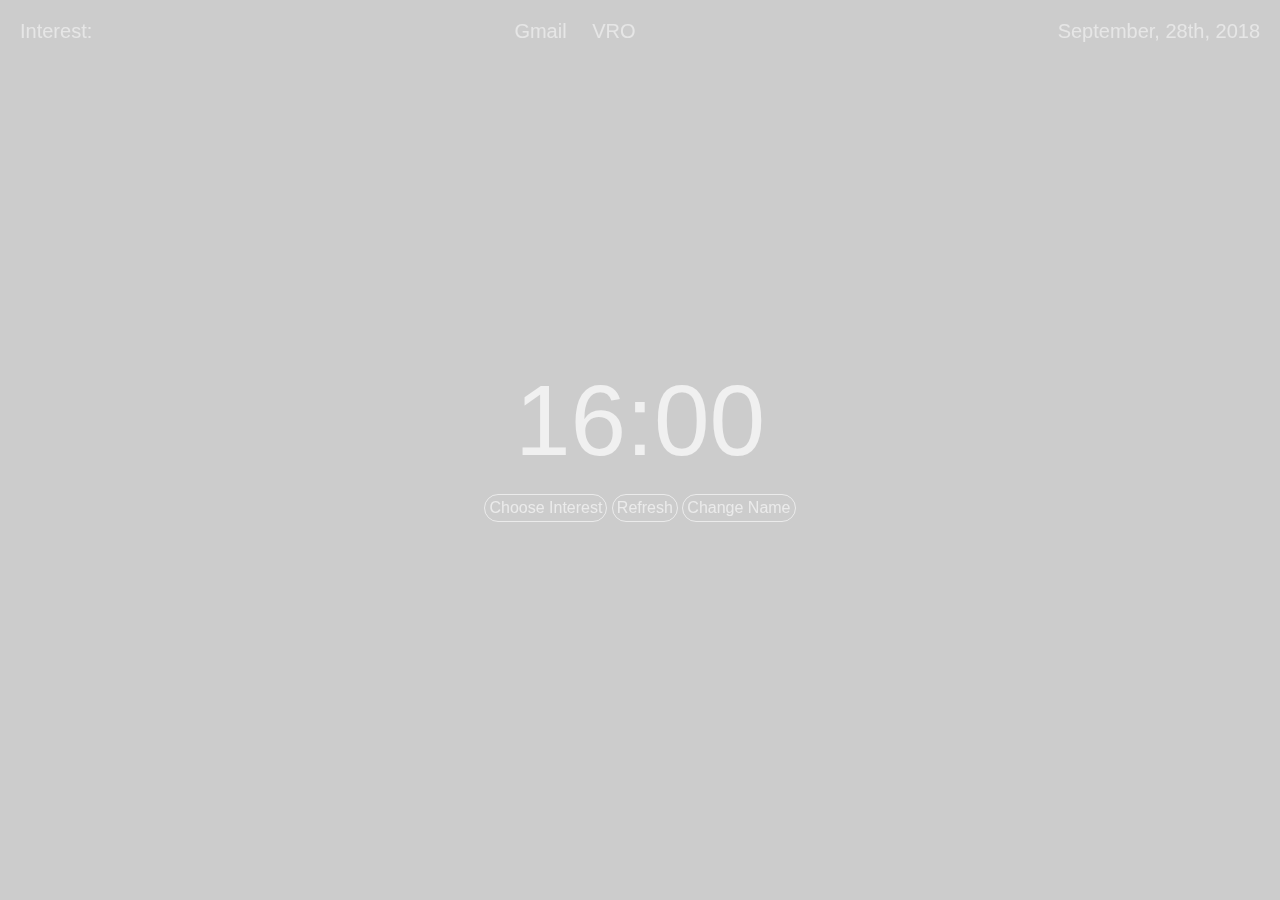
<file: index.html>
<!DOCTYPE html>
<html>
  <head>
    <title>New Tab</title>
    <link rel="stylesheet" href="./style.css" />
    <script
      src="https://code.jquery.com/jquery-3.3.1.js"
      integrity="sha256-2Kok7MbOyxpgUVvAk/HJ2jigOSYS2auK4Pfzbm7uH60="
      crossorigin="anonymous"
    ></script>
    <script src="./script.js"></script>
  </head>
  <body>
	<div class="image" style="background-image:url(https://images.unsplash.com/photo-1579205040006-8e7ad78451ce);"></div>
    <div class="overlay">
      <div class="top">
        <div class="left">
          <div>Interest: <span class="interest-text"></span></div>
          <a class="photoby" href="#" target="_blank"></a>
        </div>
        <div>
          <a
            class="quick-link"
            href="https://mail.google.com/mail/?tab=rm&ogbl"
          >
            Gmail
          </a>
          <a
            class="quick-link"
            href="https://www.valueresearchonline.com/my-investments/overview"
          >
            VRO
          </a>
        </div>
        <div class="right">
          <div class="date">September, 28th, 2018</div>
        </div>
      </div>
      <h1 class="time">16:00</h1>
      <h2 class="greeting"></h2>
      <input class="user-name" placeholder="Enter Name" type="text" />
      <input class="interest" placeholder="Enter Interest" type="text" />
      <div class="change-btns">
        <div class="change-interest">
          Choose Interest
        </div>
		<div class="refresh-images">
          Refresh
        </div>
        <div class="change-name">
          Change Name
        </div>
      </div>
    </div>
  </body>
</html>
</file>
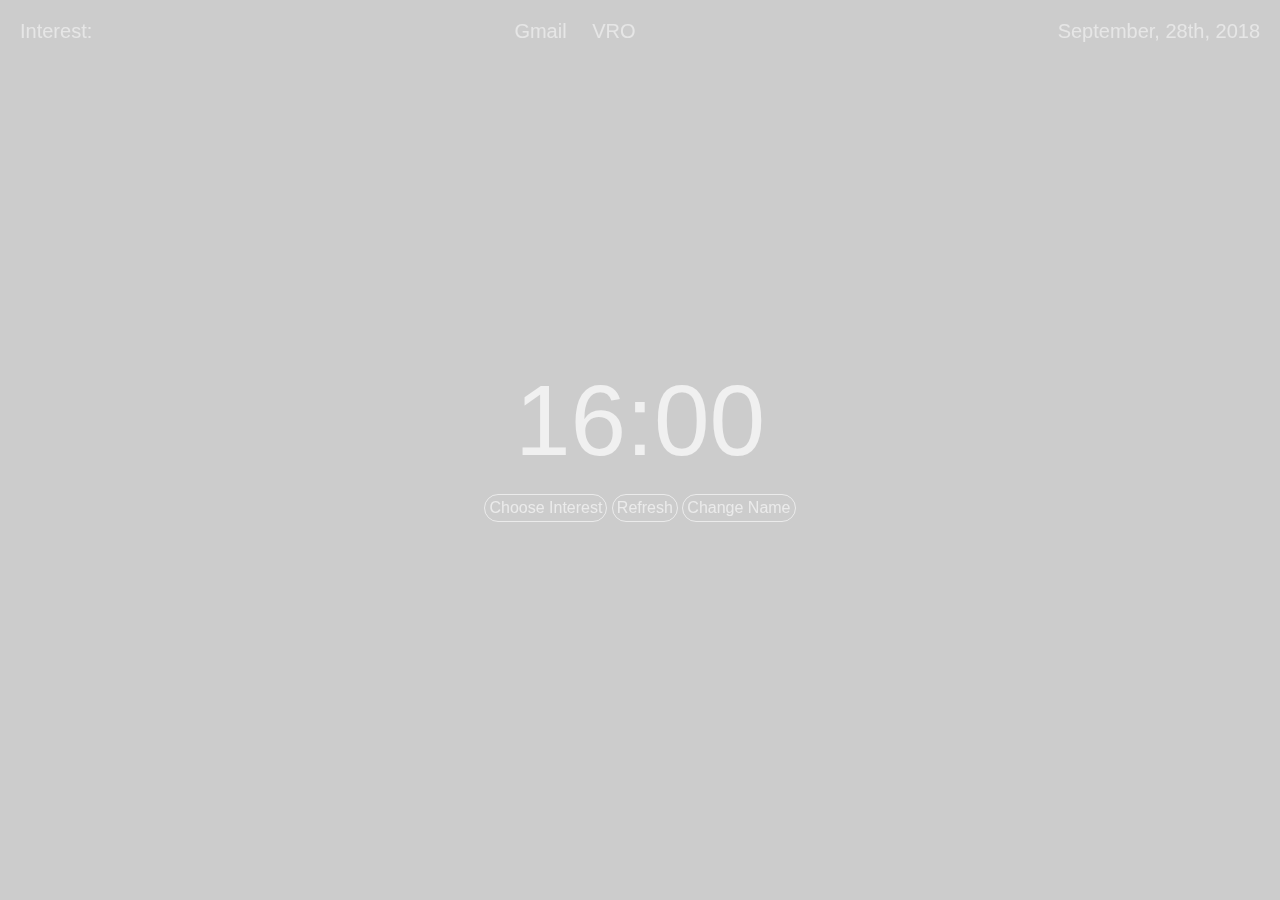
<file: backup/index.html>
<!DOCTYPE html>
<html>
  <head>
    <title>New Tab</title>
    <link rel="stylesheet" href="./style.css" />
    <script
      src="https://code.jquery.com/jquery-3.3.1.js"
      integrity="sha256-2Kok7MbOyxpgUVvAk/HJ2jigOSYS2auK4Pfzbm7uH60="
      crossorigin="anonymous"
    ></script>
    <script src="./script.js"></script>
  </head>
  <body>
	<div class="image" style="background-image:url(https://images.unsplash.com/photo-1579205040006-8e7ad78451ce);"></div>
    <div class="overlay">
      <div class="top">
        <div class="left">
          <div>Interest: <span class="interest-text"></span></div>
          <a class="photoby" href="#" target="_blank"></a>
        </div>
        <div>
          <a
            class="quick-link"
            href="https://mail.google.com/mail/?tab=rm&ogbl"
          >
            Gmail
          </a>
          <a
            class="quick-link"
            href="https://www.valueresearchonline.com/my-investments/overview"
          >
            VRO
          </a>
        </div>
        <div class="right">
          <div class="date">September, 28th, 2018</div>
        </div>
      </div>
      <h1 class="time">16:00</h1>
      <h2 class="greeting"></h2>
      <input class="user-name" placeholder="Enter Name" type="text" />
      <input class="interest" placeholder="Enter Interest" type="text" />
      <div class="change-btns">
        <div class="change-interest">
          Choose Interest
        </div>
		<div class="refresh-images">
          Refresh
        </div>
        <div class="change-name">
          Change Name
        </div>
      </div>
    </div>
  </body>
</html>
</file>
<file: style.css>
html,
body {
  height: 100%;
}
body {
  background-repeat: no-repeat;
  background-size: cover;
  background-position: 50% 50%;
  margin: 0;
  font-family: sans-serif;
}
.overlay {
  width: 100%;
  height: 100%;
  background-color: rgba(0, 0, 0, 0.2);
  color: #fff;
  display: flex;
  flex-direction: column;
  justify-content: center;
  align-items: center;
}
.top {
  position: absolute;
  top: 0;
  left: 0;
  right: 0;
  font-size: 20px;
  display: flex;
  padding: 20px;
  color: rgba(255, 255, 255, 0.5);
}
.top .left {
  flex: 1 0 auto;
  text-align: left;
}
.top .right {
  flex: 1 1 auto;
  text-align: right;
}
.quick-link {
  color: rgba(255, 255, 255, 0.5);
  text-decoration: none;
  padding: 0 0.5em;
}
.quick-link:hover {
  color: rgb(255, 255, 255, 0.7);
}
.time,
.greeting {
  font-size: 100px;
  margin: 0;
  font-weight: 400;
  color: rgb(255, 255, 255, 0.7);
}
.greeting {
  font-size: 50px;
}
input.user-name,
input.interest {
  width: 20em;
  text-align: center;
  background: 0;
  border: 0;
  border-bottom: 2px solid #fff;
  outline: 0;
  font-size: 30px;
  color: #fff;
  margin-top: 20px;
  display: none;
}
.change-btns {
  display: flex;
  justify-content: space-evenly;
  align-items: center;
  width: 25vw;
  margin: 16px;
}
.change-interest,
.change-name,
.refresh-images {
  cursor: pointer;
  padding: 4px;
  border: 1px solid rgba(255, 255, 255, 0.6);
  border-radius: 20px;
  color: rgba(255, 255, 255, 0.6);
}
.change-interest:hover,
.change-name:hover,
.refresh-images:hover {
  color: black;
  background-color: rgba(255, 255, 255, 0.6);
}
.photoby {
  font-size: 12px;
  color: unset;
}
.photoby:hover {
  color: rgb(255, 255, 255, 0.7);
}
.interest-text {
  font-style: italic;
}
.image {
  position: fixed;
  left: 0px;
  right: 0px;
  z-index: -1;
  display: block;
  height: 100%;
  background-repeat: no-repeat;
  background-size: cover;
  transition: all 1s linear;
}
</file>
<file: backup/style.css>
html,
body {
  height: 100%;
}
body {
  background-repeat: no-repeat;
  background-size: cover;
  background-position: 50% 50%;
  margin: 0;
  font-family: sans-serif;
}
.overlay {
  width: 100%;
  height: 100%;
  background-color: rgba(0, 0, 0, 0.2);
  color: #fff;
  display: flex;
  flex-direction: column;
  justify-content: center;
  align-items: center;
}
.top {
  position: absolute;
  top: 0;
  left: 0;
  right: 0;
  font-size: 20px;
  display: flex;
  padding: 20px;
  color: rgba(255, 255, 255, 0.5);
}
.top .left {
  flex: 1 0 auto;
  text-align: left;
}
.top .right {
  flex: 1 1 auto;
  text-align: right;
}
.quick-link {
  color: rgba(255, 255, 255, 0.5);
  text-decoration: none;
  padding: 0 0.5em;
}
.quick-link:hover {
  color: rgb(255, 255, 255, 0.7);
}
.time,
.greeting {
  font-size: 100px;
  margin: 0;
  font-weight: 400;
  color: rgb(255, 255, 255, 0.7);
}
.greeting {
  font-size: 50px;
}
input.user-name,
input.interest {
  width: 20em;
  text-align: center;
  background: 0;
  border: 0;
  border-bottom: 2px solid #fff;
  outline: 0;
  font-size: 30px;
  color: #fff;
  margin-top: 20px;
  display: none;
}
.change-btns {
  display: flex;
  justify-content: space-evenly;
  align-items: center;
  width: 25vw;
  margin: 16px;
}
.change-interest,
.change-name,
.refresh-images {
  cursor: pointer;
  padding: 4px;
  border: 1px solid rgba(255, 255, 255, 0.6);
  border-radius: 20px;
  color: rgba(255, 255, 255, 0.6);
}
.change-interest:hover,
.change-name:hover,
.refresh-images:hover {
  color: black;
  background-color: rgba(255, 255, 255, 0.6);
}
.photoby {
  font-size: 12px;
  color: unset;
}
.photoby:hover {
  color: rgb(255, 255, 255, 0.7);
}
.interest-text {
  font-style: italic;
}
.image {
  position: fixed;
  left: 0px;
  right: 0px;
  z-index: -1;
  display: block;
  height: 100%;
  background-repeat: no-repeat;
  background-size: cover;
  transition: all 1s linear;
}
</file>
